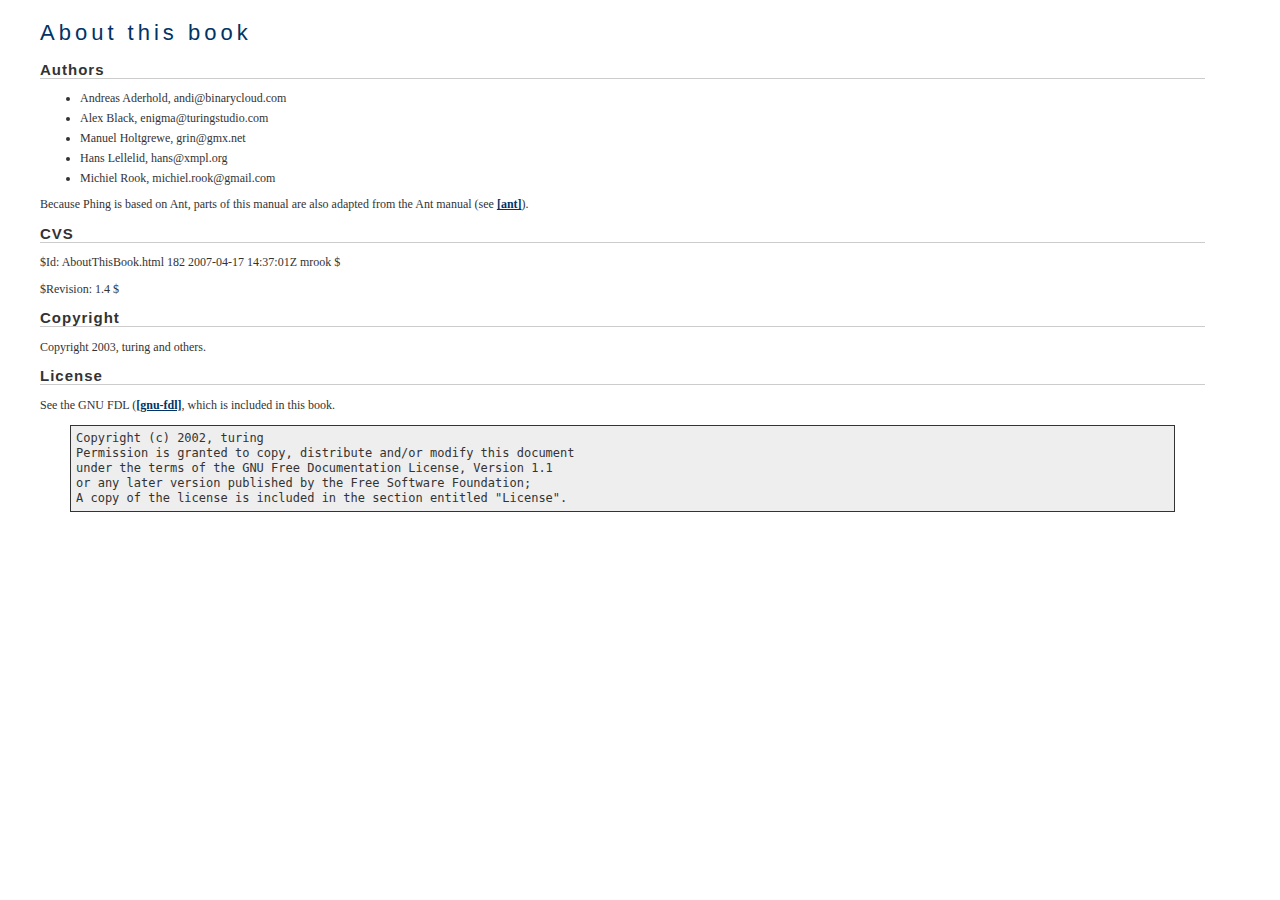
<file: plugins/sfPropelORMPlugin/lib/vendor/phing/docs/phing_guide/book/chapters/AboutThisBook.html>
<!--
-File         $Id: AboutThisBook.html 182 2007-04-17 14:37:01Z mrook $
-License      GNU FDL (http://www.gnu.org/copyleft/fdl.html)
-Copyright    2002, turing
-Author       alex black, enigma@turingstudio.com
-->
<!--
REMOVED UNTIL PHP5 libxml2 support includes loadHTML() method:
<!DOCTYPE html PUBLIC "-//W3C//DTD XHTML 1.0 Strict//EN" "http://www.w3.org/TR/2000/REC-xhtml1-20000126/DTD/xhtml1-strict.dtd"
<html xmlns="http://www.w3.org/1999/xhtml"
-->
<!DOCTYPE html PUBLIC "-//W3C//DTD XHTML 1.0 Strict//EN" "http://www.w3.org/TR/2000/REC-xhtml1-20000126/DTD/xhtml1-strict.dtd">
<html xmlns="http://www.w3.org/1999/xhtml">
<head>
	<title>Phing Guide - About This Book</title>
	<meta http-equiv="Content-Type" content="text/html; charset=iso-8859-1" />
	<link rel="Stylesheet" rev="Stylesheet" href="../css/Documentation.css" type="text/css" media="All" charset="iso-8859-1" />
</head>
<body>
<h1>About this book</h1> <h2><a name="Authors"></a>Authors</h2>
<ul>
  <li>Andreas Aderhold, andi@binarycloud.com</li>
  <li>Alex Black, enigma@turingstudio.com</li>
  <li>Manuel Holtgrewe, grin@gmx.net</li>
  <li>Hans Lellelid, hans@xmpl.org</li>
  <li>Michiel Rook, michiel.rook@gmail.com</li>
</ul>
<p>Because Phing is based on Ant, parts of this manual are also adapted from the
  Ant manual (see <a href="Bibliography.html#ant">[ant]</a>).</p>
<h2><a name="CVS"></a>CVS</h2>
<p>
	$Id: AboutThisBook.html 182 2007-04-17 14:37:01Z mrook $
</p>
<p>
	$Revision: 1.4 $
</p>
<h2><a name="Copyright"></a>Copyright</h2>
<p> Copyright 2003, turing and others. </p>
<h2><a name="License"></a>License</h2>
<p>
	See the GNU FDL (<a href="Bibliography.html#gnu-fdl">[gnu-fdl]</a>,
    which is included in this book.
</p>
<pre>Copyright (c) 2002, turing<br />Permission is granted to copy, distribute and/or modify this document<br />under the terms of the GNU Free Documentation License, Version 1.1<br />or any later version published by the Free Software Foundation;<br />A copy of the license is included in the section entitled &quot;License&quot;.</pre>
</body>
</html>
</file>
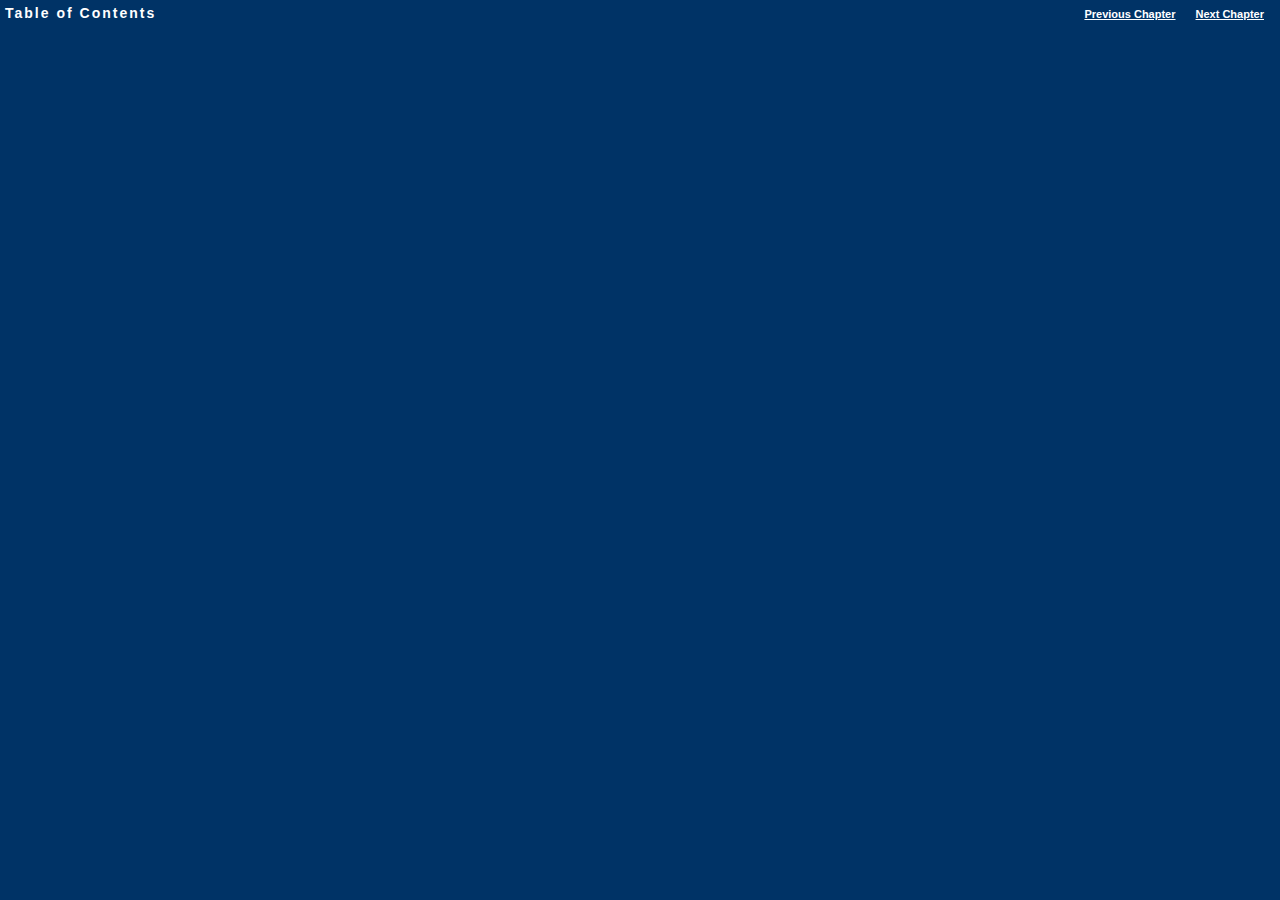
<file: plugins/sfPropelORMPlugin/lib/vendor/phing/docs/phing_guide/book/frame/NavTop.html>
<!--
// {{{ Header
-File         $Id: NavTop.html 123 2006-09-14 20:19:08Z mrook $
-License      GNU FDL (http://www.gnu.org/copyleft/fdl.html)
-Copyright    2002, turing
-Author       alex black, enigma@turingstudio.com
// }}}
-->

<!DOCTYPE html PUBLIC "-//W3C//DTD XHTML 1.0 Strict//EN" "http://www.w3.org/TR/2000/REC-xhtml1-20000126/DTD/xhtml1-strict.dtd">
<html xmlns="http://www.w3.org/1999/xhtml">
<head>
	<title> Documentation Nav </title> 
	<meta http-equiv="Content-Type" content="text/html; charset=iso-8859-1" />

<style type="text/css" media="All">
body
{
	margin: 0px;
	background: #003366;
}

A
{
	color: #FFFFFF;
	font-family: arial, sans-serif;;
	font-size: 11px;
	font-weight: bold;
} 
A:active { color: #99CC66; } 
A:hover { color: #dddddd; } 
			 

.ToCLabel
{
	page-break-before: auto;
	font-family: arial, sans-serif;
	font-size: 14px;
	color: #FFFFFF;
	font-weight: bold;
	letter-spacing: 2px;
	padding: 5px;
	background-position: 0px 0px;
}
</style>
</head>
<body>

<script type="text/javascript" language="Javascript" charset="iso-8859-1" src="../js/Chapters.js"></script>
<script type="text/javascript" language="Javascript" charset="iso-8859-1" src="../js/BookNav.js"></script>

<table border="0" cellpadding="0" cellspacing="0" width="100%">
<tr>
<td valign="top" class="ToCLabel">
Table of Contents
</td>
<td valign="middle" align="right">
<a href="javascript:GoBack();">Previous Chapter</a>
&nbsp;&nbsp;&nbsp;
<a href="javascript:GoNext();">Next Chapter</a>
&nbsp;&nbsp;&nbsp;
</td>
</tr>
</table>

</body>
</html>
</file>
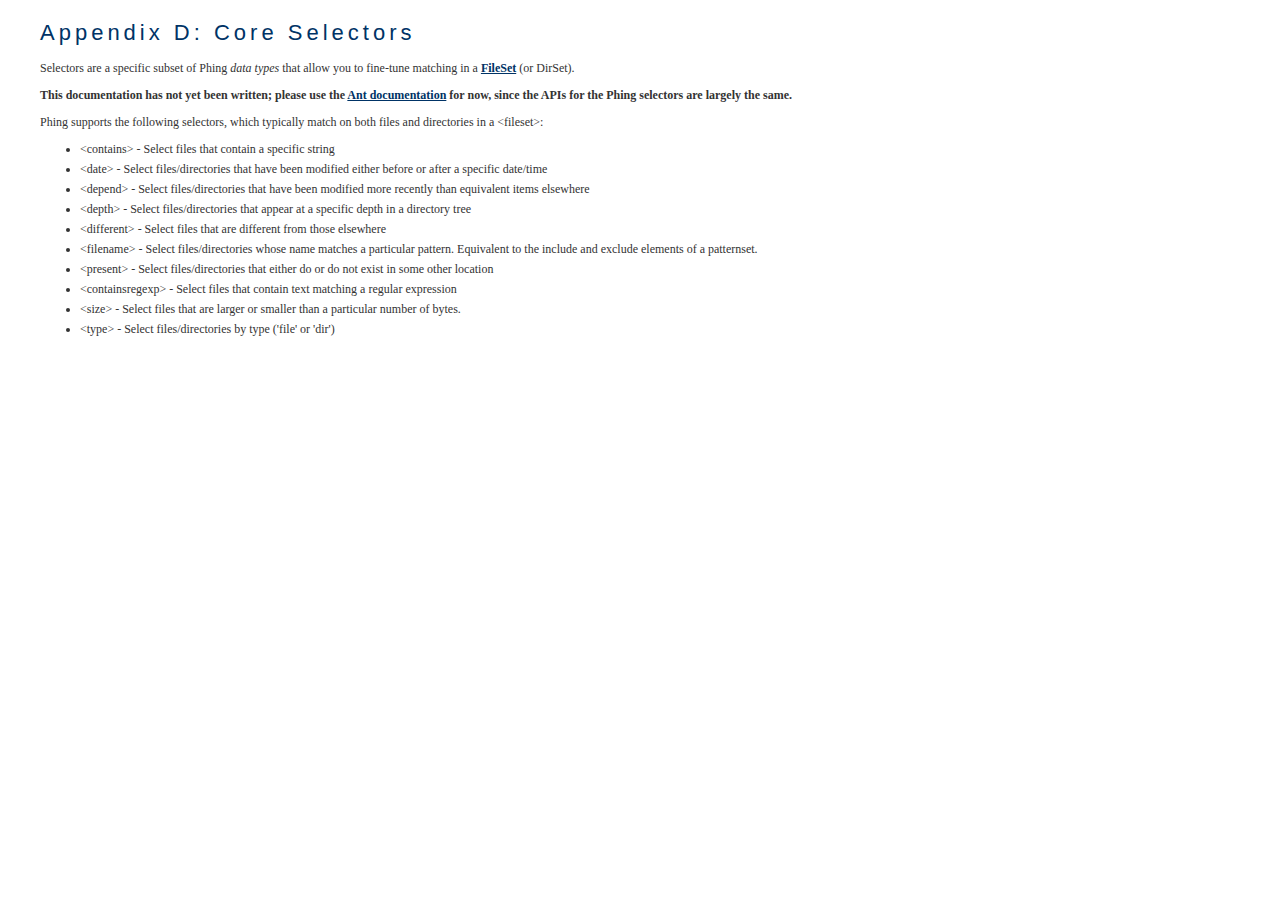
<file: plugins/sfPropelORMPlugin/lib/vendor/phing/docs/phing_guide/book/chapters/appendixes/AppendixD4-CoreSelectors.html>
<!--
-File         $Id$
-License      GNU FDL (http://www.gnu.org/copyleft/fdl.html)
-Copyright    2002, turing
-Author       alex black, enigma@turingstudio.com
-->
<!DOCTYPE html PUBLIC "-//W3C//DTD XHTML 1.0 Strict//EN" "http://www.w3.org/TR/2000/REC-xhtml1-20000126/DTD/xhtml1-strict.dtd">
<html xmlns="http://www.w3.org/1999/xhtml">
  <head>
    <title>Phing Guide - Core Selectors</title>
    <meta http-equiv="Content-Type" content="text/html; charset=iso-8859-1" />
    <link rel="Stylesheet" rev="Stylesheet" href="../../css/Documentation.css" type="text/css" media="All" charset="iso-8859-1" />
  </head>
  <body>
<h1><a name="ComplexCoreTypes"></a>Appendix D: Core Selectors</h1>

<p>Selectors are a specific subset of Phing <em>data types</em> that allow you to fine-tune matching in a 
<a href="AppendixD-CoreTypes.html#Fileset">FileSet</a> (or DirSet).</p>

<p><strong>This documentation has not yet been written; please use the <a href="http://ant.apache.org/manual/CoreTypes/selectors.html">Ant documentation</a> for now, since the
APIs for the Phing selectors are largely the same.</strong></p>

<p>Phing supports the following selectors, which typically match on both files and directories in a &lt;fileset&gt;:</p>

<ul>
	<li> &lt;contains&gt; - Select files that contain a specific string</li>
	<li> &lt;date&gt; - Select files/directories that have been modified either before or after a specific date/time</li>
	<li> &lt;depend&gt; - Select files/directories that have been modified more recently than equivalent items elsewhere</li>
	<li> &lt;depth&gt; - Select files/directories that appear at a specific depth in a directory tree</li>
	<li> &lt;different&gt; - Select files that are different from those elsewhere</li>
	<li> &lt;filename&gt; - Select files/directories whose name matches a particular pattern. Equivalent to the include and exclude elements of a patternset.</li>
	<li> &lt;present&gt; - Select files/directories that either do or do not exist in some other location</li>
	<li> &lt;containsregexp&gt; - Select files that contain text matching a regular expression</li>
	<li> &lt;size&gt; - Select files that are larger or smaller than a particular number of bytes.</li>
	<li> &lt;type&gt; - Select files/directories by type ('file' or 'dir')</li>
</ul>

  </body>
</html>
</file>
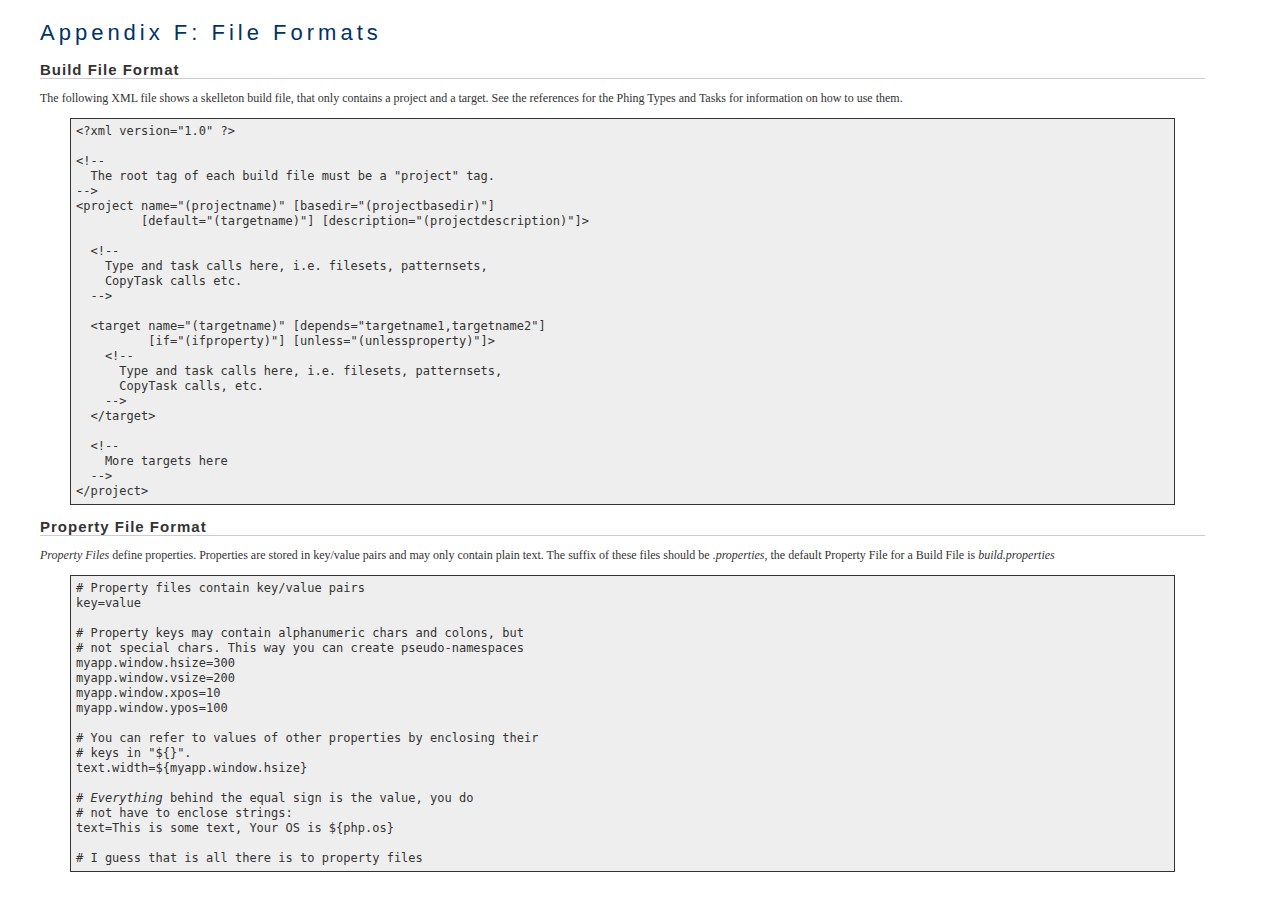
<file: plugins/sfPropelORMPlugin/lib/vendor/phing/docs/phing_guide/book/chapters/appendixes/AppendixF-FileFormats.html>
<!--
-File         $Id: AppendixF-FileFormats.html 182 2007-04-17 14:37:01Z mrook $
-License      GNU FDL (http://www.gnu.org/copyleft/fdl.html)
-Copyright    2002, turing
-Author       alex black, enigma@turingstudio.com
-->
<!DOCTYPE html PUBLIC "-//W3C//DTD XHTML 1.0 Strict//EN" "http://www.w3.org/TR/2000/REC-xhtml1-20000126/DTD/xhtml1-strict.dtd">
<html xmlns="http://www.w3.org/1999/xhtml">
<head>
	<title>Phing Guide - File Formats</title>
	<meta http-equiv="Content-Type" content="text/html; charset=iso-8859-1" />
	<link rel="Stylesheet" rev="Stylesheet" href="../../css/Documentation.css" type="text/css" media="All" charset="iso-8859-1" />
</head>
<body>

<h1><a name="AppendixFFileFormats"></a>Appendix F: File Formats</h1>

<h2><a name="BuildFileFormat"></a>Build File Format</h2>

<p>
  The following XML file shows a skelleton build file, that only contains
  a project and a target. See the references for the Phing Types and Tasks
  for information on how to use them.
</p>

<pre title="Buildfile format">
&lt;?xml version=&quot;1.0&quot; ?&gt;

&lt;!--
  The root tag of each build file must be a &quot;project&quot; tag.
--&gt;
&lt;project name=&quot;(projectname)&quot; [basedir=&quot;(projectbasedir)&quot;]
         [default=&quot;(targetname)&quot;] [description=&quot;(projectdescription)&quot;]&gt;

  &lt;!--
    Type and task calls here, i.e. filesets, patternsets,
    CopyTask calls etc.
  --&gt;

  &lt;target name=&quot;(targetname)&quot; [depends=&quot;targetname1,targetname2&quot;]
          [if=&quot;(ifproperty)&quot;] [unless=&quot;(unlessproperty)&quot;]&gt;
    &lt;!--
      Type and task calls here, i.e. filesets, patternsets,
      CopyTask calls, etc.
    --&gt;
  &lt;/target&gt;

  &lt;!--
    More targets here
  --&gt;
&lt;/project&gt;
</pre>

<h2><a name="PropertyFileFormat"></a>Property File Format</h2>

<p>
<em>Property Files</em> define properties. Properties are
stored in key/value pairs and may only contain plain text.
The suffix of these files should be <em>.properties</em>, the
default Property File for a Build File is <em>build.properties</em>
</p>

<pre>
# Property files contain key/value pairs
key=value

# Property keys may contain alphanumeric chars and colons, but
# not special chars. This way you can create pseudo-namespaces
myapp.window.hsize=300
myapp.window.vsize=200
myapp.window.xpos=10
myapp.window.ypos=100

# You can refer to values of other properties by enclosing their
# keys in &quot;${}&quot;.
text.width=${myapp.window.hsize}

# <em>Everything</em> behind the equal sign is the value, you do
# not have to enclose strings:
text=This is some text, Your OS is ${php.os}

# I guess that is all there is to property files
</pre>

</body>
</html>
</file>
<file: plugins/sfPropelORMPlugin/lib/vendor/phing/docs/phing_guide/book/css/Documentation.css>
/**
 * {{{ Header
 * -File        $Id: Documentation.css 198 2007-06-17 19:40:54Z mrook $
 * -License     LGPL (http://www.gnu.org/copyleft/lesser.html)
 * -Copyright    2001, Entity
 * -Author       author, email@example.com
 * }}}
 */

/**
 * This is the standard CSS for binarycloud XHTML documentation
 * it should be used with:
 * <link rel="Stylesheet" rev="Stylesheet" href="css/Documentation.css" type="text/css" media="All" charset="iso-8859-1" />
 *
 * This CSS provides all necessary style information for the
 * XHTML reduced element set - do not embed custom CSS in 
 * your documents, and do not assign formatting attributes
 * to your elements.
 */

body
{
	margin: 20px 75px 20px 40px;
	background: #FFFFFF;
}

a
{
	color: #003366;
	font-weight: bold;
	text-decoration: underline;
} 

a:visited 
{
	color: #003366;
	text-decoration: underline;
	font-weight: bold;
} 
a:active { color: #ffffff; } 
a:hover { color: #000000; } 		 

h1
{
    page-break-before: auto;
	font-family: arial, sans-serif;
	font-size: 22px;
	color: #003366;
	font-weight: normal;
	letter-spacing: 4px;
}

h2
{
	font-family: arial, sans-serif;
	font-size: 15px;
	color: #333333;
	font-weight: bold;
	letter-spacing: 1px;
	border-color: #CCCCCC;
	border-width: 0 0 1px 0;
	border-style: solid solid solid solid;

}

h3
{
	font-family: verdana, sans-serif;
	font-size: 12px;
	color: #333333;
	font-weight: bold;
}

h4
{
	font-family: verdana, sans-serif;
	font-size: 11px;
	color: #333333;
	font-weight: bold;
}


p
{
	font-family: georgia, serif;
	font-size: 12px;
	color: #333333;
	line-height: 15px;
}

blockquote 
{
	font-family: georgia, serif;
	font-size: 14px;
	color: #333333;
	line-height: 18px;
    font-style:italic;
}

pre
{
    page-break-inside: avoid;
	font-family: monospace;
	font-size: 12px;
	color: #333333;
	line-height: 15px;
	background-color: #EEE;
	border: 1px solid #333;
	padding: 5px;
	margin-left: 30px;
	margin-right: 30px;
}

ol
{
	color: #333333;
	font-family: georgia, serif;
	font-size: 12px;
	line-height: 14px;
}
	
ul
{
	color: #333333;
	font-family: georgia, serif;
	font-size: 12px;
	line-height: 14px;
}

li
{
	font-family: georgia, serif;
	color: #333333;
	font-size: 12px;
	margin-left: 0px;
	margin-right: 0px;
	margin-top: 6px;
	margin-bottom: 0px;
	line-height: 14px;
}

table
{
    caption-side:bottom;
    page-break-inside: avoid;
	background-color: #FFFFFF;
	padding: 0px;
	width: 80%;
	border-color: #666666;
	border-width: 1px;
	border-style: solid;
	margin: auto;
}

caption:before 
{
    content:"Table - ";
}

caption
{
	font-family: verdana, sans-serif;
	font-size: 11px;
    font-weight:bold;
	color: #003366;
    letter-spacing:2px;
}

th
{
	padding: 2px;
	background-color: #EEEEEE;
	font-family: georgia, serif;
	font-size: 12px;
	color: #333333;
	text-align: left;
	font-weight: bold;
	vertical-align: middle;
}

td
{
	padding: 2px 2px 2px 10px;
	background-color: #FFFFFF;
	font-family: georgia, serif;
	font-size: 12px;
	color: #333333;
	font-weight: normal;
	border-top: solid 1px #DDDDDD;
}

img
{
	vertical-align: top;
	text-align: left;
	margin: auto 10px auto auto;
}
</file>
